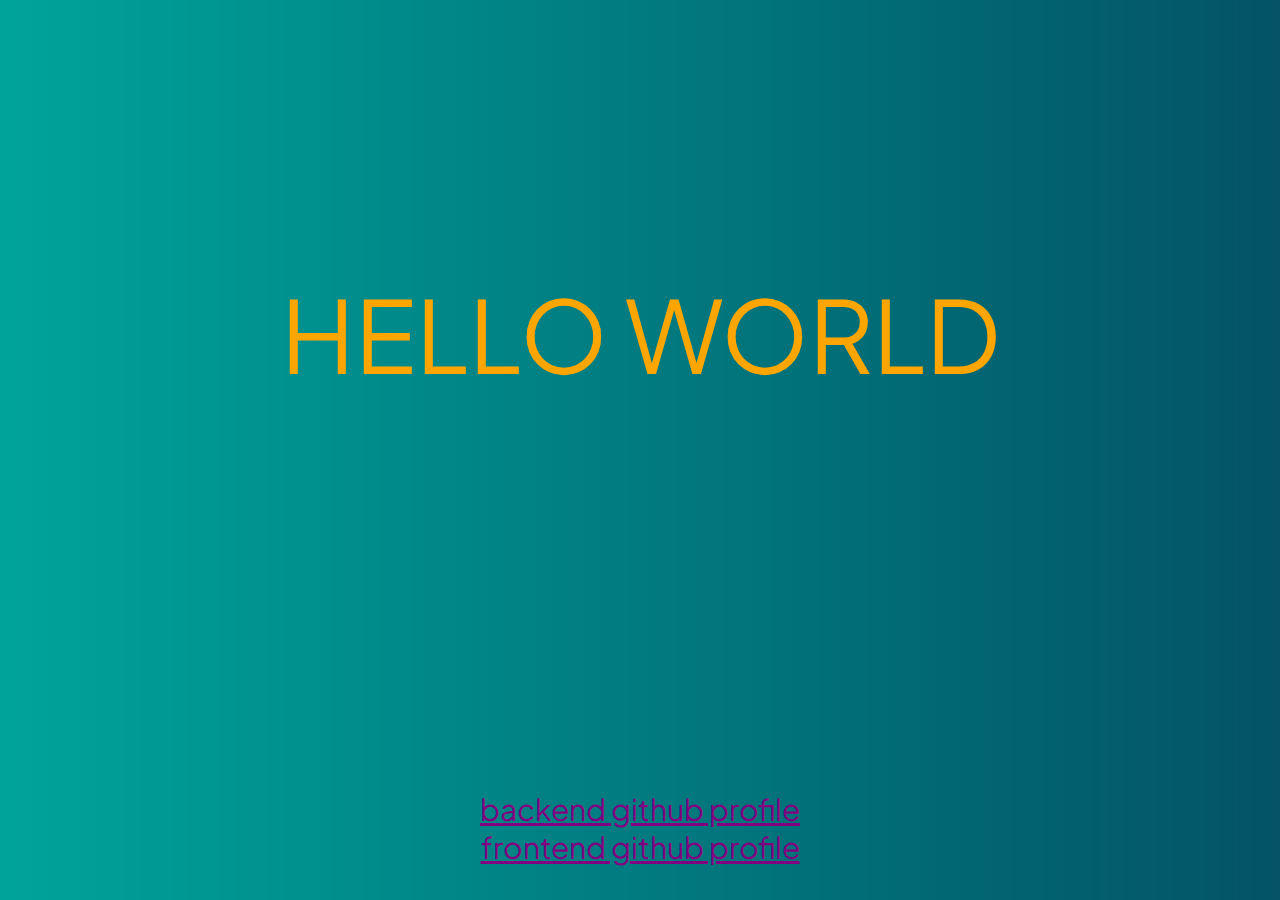
<file: index.html>
<!DOCTYPE html>
<html lang="en">
  <head>
    <meta charset="UTF-8" />
    <meta http-equiv="X-UA-Compatible" content="IE=edge" />
    <meta name="viewport" content="width=device-width, initial-scale=1.0" />
    <link rel="preconnect" href="https://fonts.googleapis.com" />
    <link rel="preconnect" href="https://fonts.gstatic.com" crossorigin />
    <link
      href="https://fonts.googleapis.com/css2?family=Plus+Jakarta+Sans&display=swap"
      rel="stylesheet"
    />
    <link rel="stylesheet" href="style.css" />
    <link
      rel="apple-touch-icon"
      sizes="180x180"
      href="favicon_io/apple-touch-icon.png"
    />
    <link
      rel="icon"
      type="image/png"
      sizes="32x32"
      href="favicon_io/favicon-32x32.png"
    />
    <link
      rel="icon"
      type="image/png"
      sizes="16x16"
      href="favicon_io/favicon-16x16.png"
    />
    <link rel="manifest" href="favicon_io/site.webmanifest" />
    <title>Rekruto Web Service</title>
  </head>
  <body>
    <main class="main">
      <p class="main-text">HELLO WORLD</p>
    </main>
    <footer class="footer">
      <a href="https://github.com/Ddedoss" class="hov"
        >backend github profile</a
      >
      <br />
      <a href="https://github.com/drkr4in" class="hov"
        >frontend github profile</a
      >
    </footer>
  </body>
</html>
</file>
<file: style.css>
@import url("https://fonts.googleapis.com/css2?family=Plus+Jakarta+Sans&display=swap");

body {
  margin: 0;
  background-image: url(gr72_1920_1080.png);
  font-family: "Plus Jakarta Sans", sans-serif;
  min-width: 100%;
}
main {
  padding: auto;
  color: orange;
  margin: auto;
  position: relative;
}
footer {
  position: absolute;
  left: 0;
  bottom: 0;
  width: 100%;
  height: 80px;
  margin: auto;
  text-align: center;
  font-size: 30px;
  padding-bottom: 30px;
}
a {
  color: purple;
}
.main-text {
  font-family: "Plus Jakarta Sans", sans-serif;
  margin-top: 100px;
  text-align: center;
  font-size: 100px;
  padding-top: 170px;
}

.hov:hover {
  color: orange;
}
</file>
